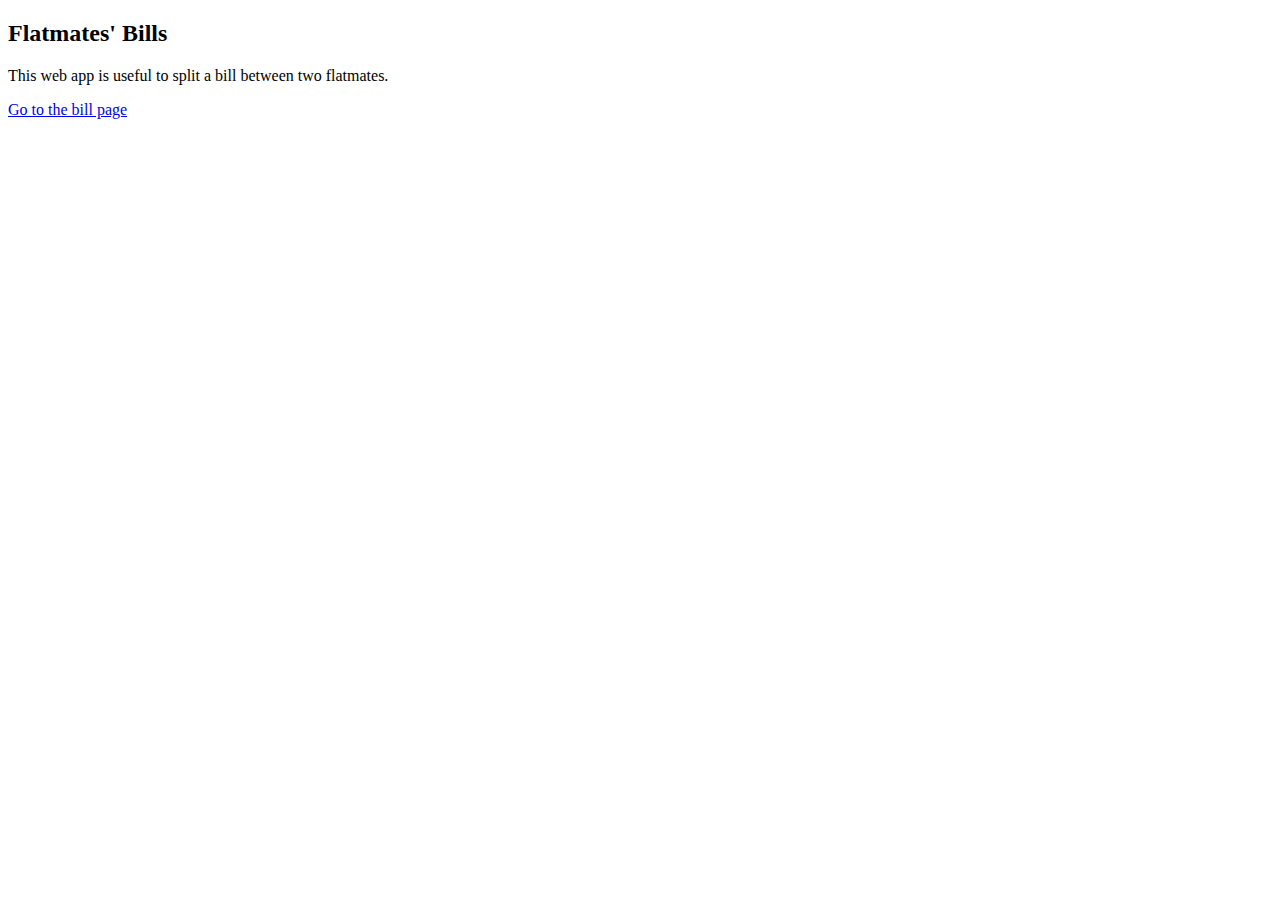
<file: templates/index.html>
<!DOCTYPE html>
<html lang="en">
<head>
    <meta charset="UTF-8">
    <title>Flatmate Bill</title>
</head>
<body>
<h2>Flatmates' Bills</h2>
<p>This web app is useful to split a bill between two flatmates. </p>
<a href={{url_for('bill_form_page')}}>Go to the bill page</a>

</body>
</html>
</file>
